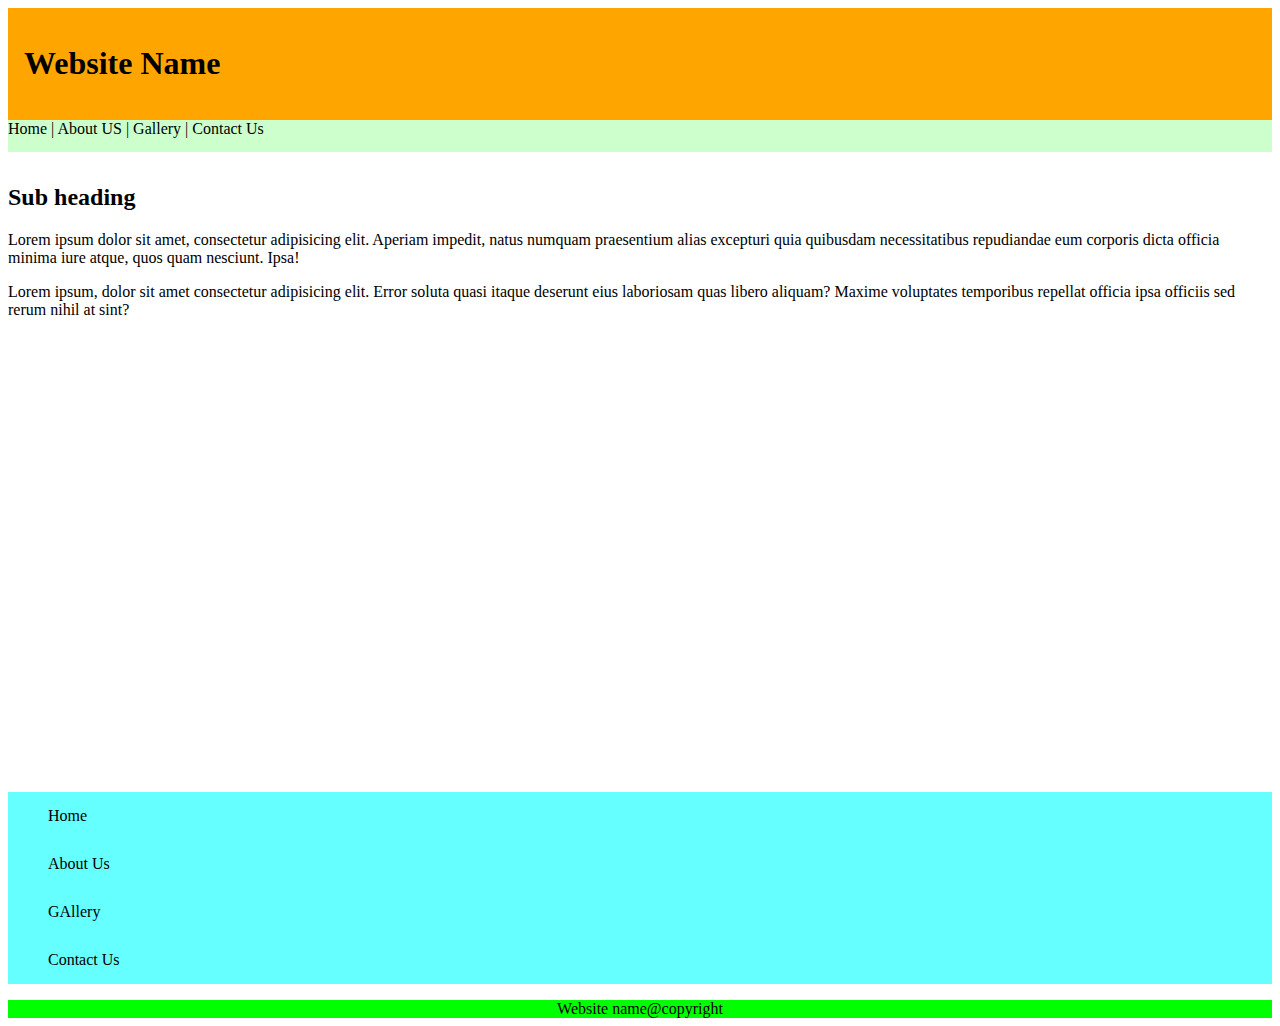
<file: layout/index.html>
<!DOCTYPE html>
<html lang="en">
<head>
    <meta charset="UTF-8">
    <meta http-equiv="X-UA-Compatible" content="IE=edge">
    <meta name="viewport" content="width=device-width, initial-scale=1.0">
    <title>Document</title>
    <link href="https://cdn.jsdelivr.net/npm/bootstrap@5.1.3/dist/css/bootstrap.min.css" rel="stylesheet" integrity="sha384-1BmE4kWBq78iYhFldvKuhfTAU6auU8tT94WrHftjDbrCEXSU1oBoqyl2QvZ6jIW3" crossorigin="anonymous">
    <link rel="stylesheet" href="./style.css">
</head>
<body>
    <div class="container-fluid">
        <div class="row header">
            <h1>Website Name</h1>
        </div>
        <div class="row nav-bar">
           Home | About US | Gallery | Contact Us  
        </div>
        <div class="row">
            <div class="col-9 working-section">
                <h2>Sub heading</h2>
                <p>Lorem ipsum dolor sit amet, consectetur adipisicing elit. Aperiam impedit, natus numquam praesentium alias excepturi quia quibusdam necessitatibus repudiandae eum corporis dicta officia minima iure atque, quos quam nesciunt. Ipsa!</p>
                <p>Lorem ipsum, dolor sit amet consectetur adipisicing elit. Error soluta quasi itaque deserunt eius laboriosam quas libero aliquam? Maxime voluptates temporibus repellat officia ipsa officiis sed rerum nihil at sint?</p>
            </div>
            <div class="col-3 aside-bar">
                <ul>
                    <li>Home</li>
                    <li>About Us</li>
                    <li>GAllery</li>
                    <li>Contact Us</li>
                </ul>
            </div>
        </div>
        <div class="row footer">
            Website name@copyright
        </div>
    </div>
    <script src="https://cdn.jsdelivr.net/npm/bootstrap@5.1.3/dist/js/bootstrap.bundle.min.js" integrity="sha384-ka7Sk0Gln4gmtz2MlQnikT1wXgYsOg+OMhuP+IlRH9sENBO0LRn5q+8nbTov4+1p" crossorigin="anonymous"></script>
</body>
</html>
</file>
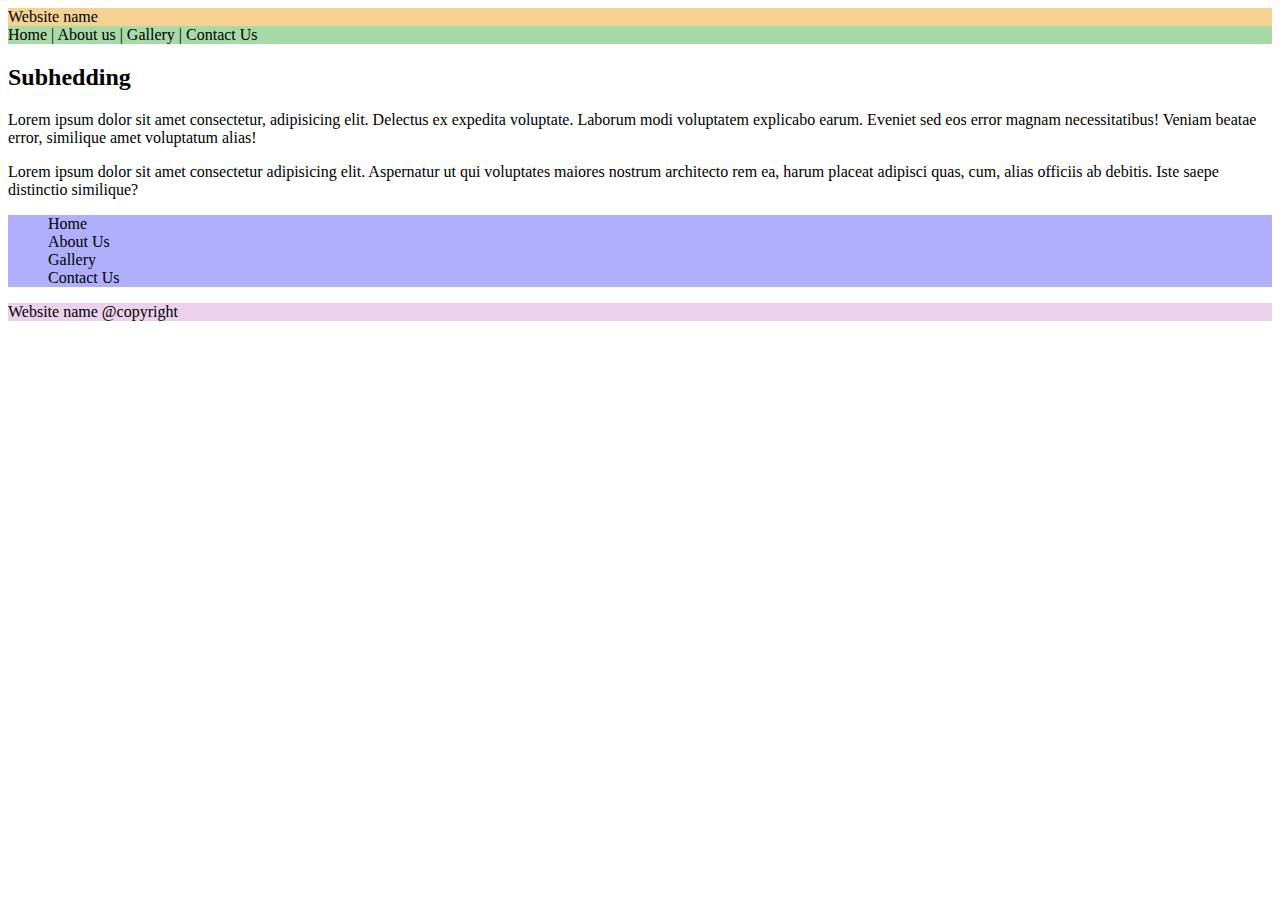
<file: feb6/container.html>
<!doctype html>
<html lang="en">
    <head>
        <meta charset="utf-8">
        <meta name="viewport" content="width=device-width, initial-scale=1">
        <title>Website layout</title>
        <link
            href="https://cdn.jsdelivr.net/npm/bootstrap@5.3.0-alpha1/dist/css/bootstrap.min.css"
            rel="stylesheet"
            integrity="sha384-GLhlTQ8iRABdZLl6O3oVMWSktQOp6b7In1Zl3/Jr59b6EGGoI1aFkw7cmDA6j6gD"
            crossorigin="anonymous">
        <link rel="stylesheet" href="style.css">
    </head>
    <body>
        <div class="container-fluid">
            <div class="row header">Website name</div>
            <div class="row nav">Home | About us | Gallery | Contact Us</div>
            <div class="row working-area">
                <div class="col-9">
                    <h2>Subhedding</h2>
                    <p>Lorem ipsum dolor sit amet consectetur, adipisicing elit.
                        Delectus ex expedita voluptate. Laborum modi voluptatem
                        explicabo earum. Eveniet sed eos error magnam
                        necessitatibus! Veniam beatae error, similique amet
                        voluptatum alias!</p>
                    <p>Lorem ipsum dolor sit amet consectetur adipisicing elit.
                        Aspernatur ut qui voluptates maiores nostrum architecto
                        rem ea, harum placeat adipisci quas, cum, alias officiis
                        ab debitis. Iste saepe distinctio similique?</p>
                </div>
                <div class="col-3 side-pane">
                    <ul>
                        <li>Home</li>
                        <li>About Us</li>
                        <li>Gallery</li>
                        <li>Contact Us</li>
                    </ul>
                </div>

            </div>
            <div class="row footer">
                Website name @copyright
            </div>
        </div>
        <script
            src="https://cdn.jsdelivr.net/npm/bootstrap@5.3.0-alpha1/dist/js/bootstrap.bundle.min.js"
            integrity="sha384-w76AqPfDkMBDXo30jS1Sgez6pr3x5MlQ1ZAGC+nuZB+EYdgRZgiwxhTBTkF7CXvN"
            crossorigin="anonymous"></script>
    </body>
</html>
</file>
<file: layout/style.css>
.header {
    height: 5rem;
    /* width: 100%; */
    background-color: orange;
    padding: 1rem;
}

.nav-bar {
    height: 2rem;
    /* width: 100%; */
    background-color: #ccffcc;
}

.working-section {
    height: 36rem;
    margin-top: 2rem;
}

.aside-bar {
    background-color: #66ffff;
    line-height: 3rem;
}

ul {
    list-style: none;
    margin-top: 2rem ;
}

.footer {
    background-color: #00ff00;
    text-align: center;
}
</file>
<file: feb6/style.css>
/* .container-fluid{
    height: 100vh;
} */

.header {
    background-color: #f5d292;
}

.nav {
    background-color: #a8daa8;
}

.working-area {
}

.footer {
    background-color: #ecd1ec;
}

li{
    list-style: none;
}

.side-pane{
    background-color: #afaffd;
}

.ex-row{
    border: 2px solid black;
}

.ex-col{
    border: 2px solid green;
}
</file>
